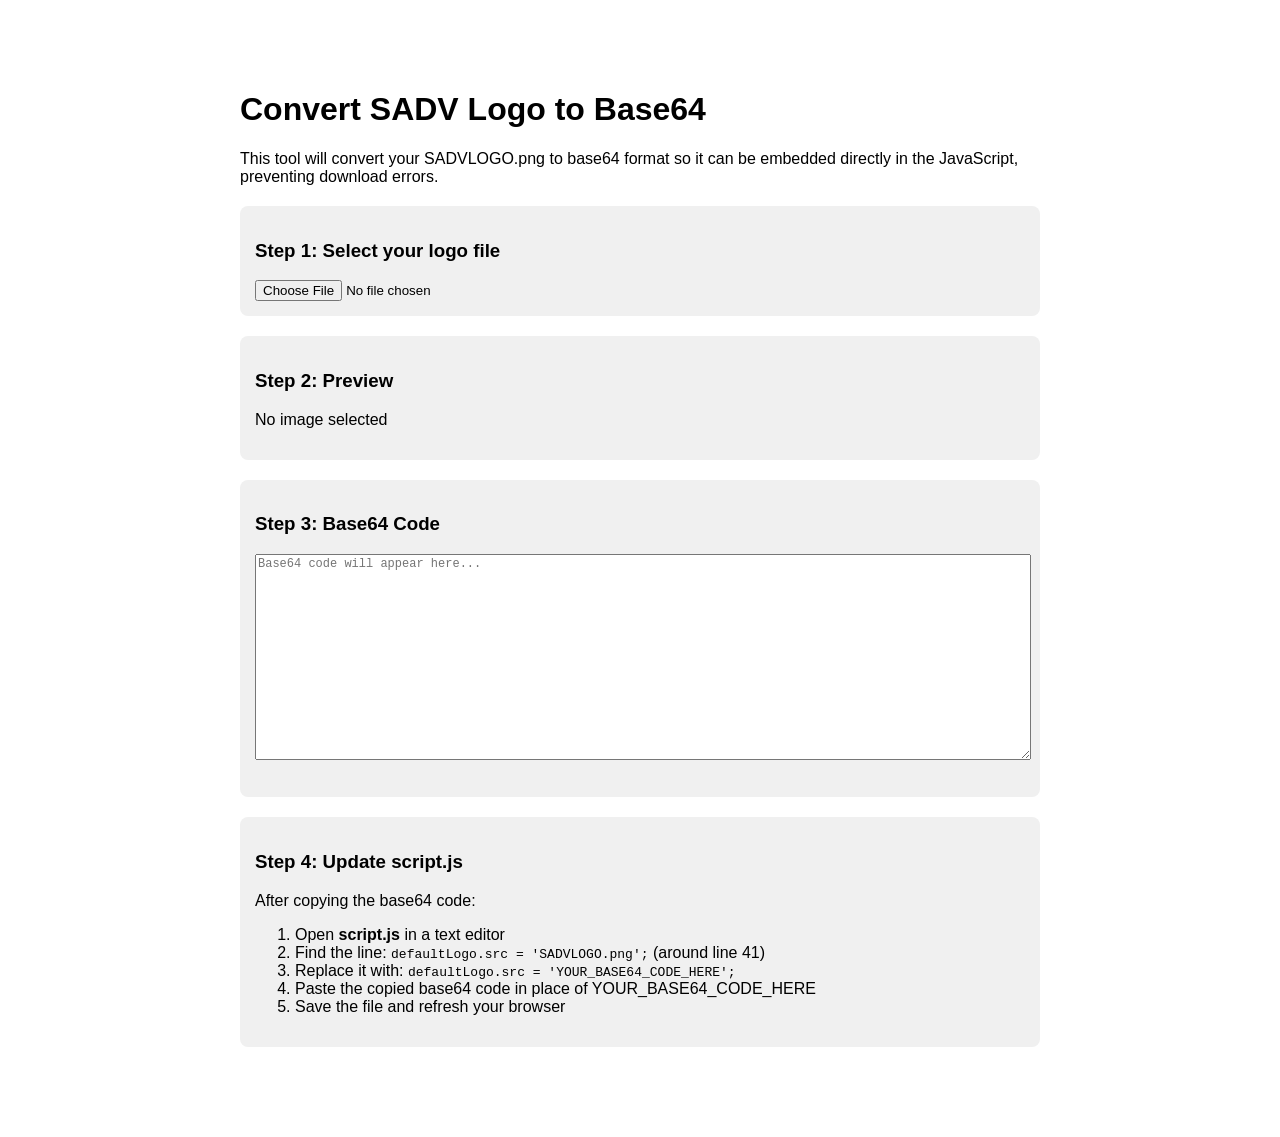
<file: convert-logo-to-base64.html>
<!DOCTYPE html>
<html lang="en">
<head>
    <meta charset="UTF-8">
    <meta name="viewport" content="width=device-width, initial-scale=1.0">
    <title>Convert Logo to Base64</title>
    <style>
        body {
            font-family: Arial, sans-serif;
            max-width: 800px;
            margin: 50px auto;
            padding: 20px;
        }
        .step {
            margin: 20px 0;
            padding: 15px;
            background: #f0f0f0;
            border-radius: 8px;
        }
        textarea {
            width: 100%;
            height: 200px;
            font-family: monospace;
            font-size: 12px;
        }
        button {
            background: #005EB8;
            color: white;
            border: none;
            padding: 10px 20px;
            border-radius: 5px;
            cursor: pointer;
            font-size: 16px;
        }
        button:hover {
            background: #004a8f;
        }
        .success {
            color: green;
            font-weight: bold;
        }
        img {
            max-width: 300px;
            margin: 10px 0;
        }
    </style>
</head>
<body>
    <h1>Convert SADV Logo to Base64</h1>
    <p>This tool will convert your SADVLOGO.png to base64 format so it can be embedded directly in the JavaScript, preventing download errors.</p>

    <div class="step">
        <h3>Step 1: Select your logo file</h3>
        <input type="file" id="logoFile" accept="image/*">
    </div>

    <div class="step">
        <h3>Step 2: Preview</h3>
        <img id="preview" style="display:none;">
        <p id="previewText">No image selected</p>
    </div>

    <div class="step">
        <h3>Step 3: Base64 Code</h3>
        <textarea id="base64Output" readonly placeholder="Base64 code will appear here..."></textarea>
        <br><br>
        <button id="copyBtn" style="display:none;">Copy to Clipboard</button>
        <span id="copyStatus" class="success" style="display:none;">Copied!</span>
    </div>

    <div class="step">
        <h3>Step 4: Update script.js</h3>
        <p>After copying the base64 code:</p>
        <ol>
            <li>Open <strong>script.js</strong> in a text editor</li>
            <li>Find the line: <code>defaultLogo.src = 'SADVLOGO.png';</code> (around line 41)</li>
            <li>Replace it with: <code>defaultLogo.src = 'YOUR_BASE64_CODE_HERE';</code></li>
            <li>Paste the copied base64 code in place of YOUR_BASE64_CODE_HERE</li>
            <li>Save the file and refresh your browser</li>
        </ol>
    </div>

    <script>
        const logoFile = document.getElementById('logoFile');
        const preview = document.getElementById('preview');
        const previewText = document.getElementById('previewText');
        const base64Output = document.getElementById('base64Output');
        const copyBtn = document.getElementById('copyBtn');
        const copyStatus = document.getElementById('copyStatus');

        logoFile.addEventListener('change', function(e) {
            const file = e.target.files[0];
            if (file) {
                const reader = new FileReader();
                
                reader.onload = function(event) {
                    const base64String = event.target.result;
                    
                    // Show preview
                    preview.src = base64String;
                    preview.style.display = 'block';
                    previewText.style.display = 'none';
                    
                    // Show base64 code
                    base64Output.value = base64String;
                    copyBtn.style.display = 'inline-block';
                };
                
                reader.readAsDataURL(file);
            }
        });

        copyBtn.addEventListener('click', function() {
            base64Output.select();
            document.execCommand('copy');
            copyStatus.style.display = 'inline';
            
            setTimeout(() => {
                copyStatus.style.display = 'none';
            }, 2000);
        });
    </script>
</body>
</html>
</file>
